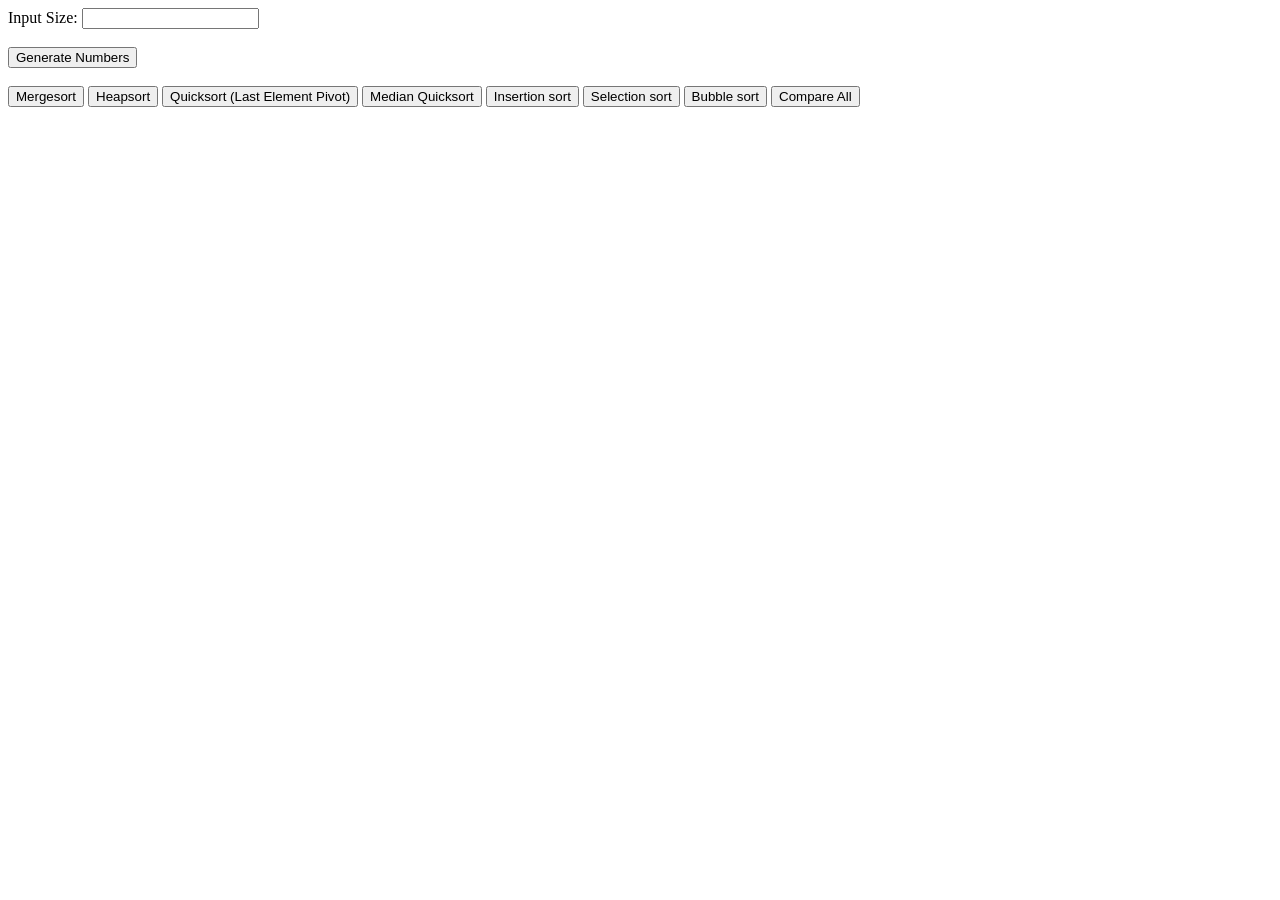
<file: index.html>
<!DOCTYPE html>
<html>
  <head>
    <title>Sorting Algorithms</title>
    <link rel="stylesheet" href="style.css">
  </head>
<body>


<form id="input-form">

    <label for="input-size">Input Size:</label>
    <input type="number" id="input-size" name="input-size"><br><br>

    
    <button type="button" id="genSample" onclick="myfunction()">Generate Numbers</button><br><br>

    <!-- Sort inputs-->
    <button type="button" id="mergesort" onclick="mergeSort()">Mergesort</button>
    <button type="button" id="heapsort" onclick="heapSort()">Heapsort</button>
    <button type="button" id="quicksort1" onclick="quickSort()">Quicksort (Last Element Pivot)</button>
    <button type="button" id="quicksort2" onclick="quickSort2()">Median Quicksort</button>
    <button type="button" id="insertion-sort" onclick="insertionSort()">Insertion sort</button>
    <button type="button" id="selection-sort" onclick="selectionSort()">Selection  sort</button>
    <button type="button" id="bubble-sort" onclick="bubbleSort()">Bubble sort</button>
    <button type="button" id="compare-sort" onclick="compareAlgos()">Compare All</button>

  </form>

  <br><br>
  <div class="container" >
    <label for="unsorted-input" id="input-label" hidden>Unsorted Input:</label>
    <div class="item" id="input" >
      
    </div>
  
    <br><br>
    <label for="algo-label" id="algo-label" hidden>Algorithm Used:</label>
    <div class="item" id="algo"></div>

    <br><br>
    <label for="sorted-input" id="output-label" hidden>Sorted Output:</label>
    <div class="item" id="output"></div>

    <br><br>
    <label for="time" id="time-label" hidden>Time:</label>
    <div class="item" id=time></div>

    <br><br>
    <label for="compare" id="compare-label" hidden>Time Comparison:</label>
    <div class="item" id=compare></div>
  
  </div>

  <script src="generate.js"></script>
  <script src="sorts.js"></script>
 
</body>
</html>
</file>
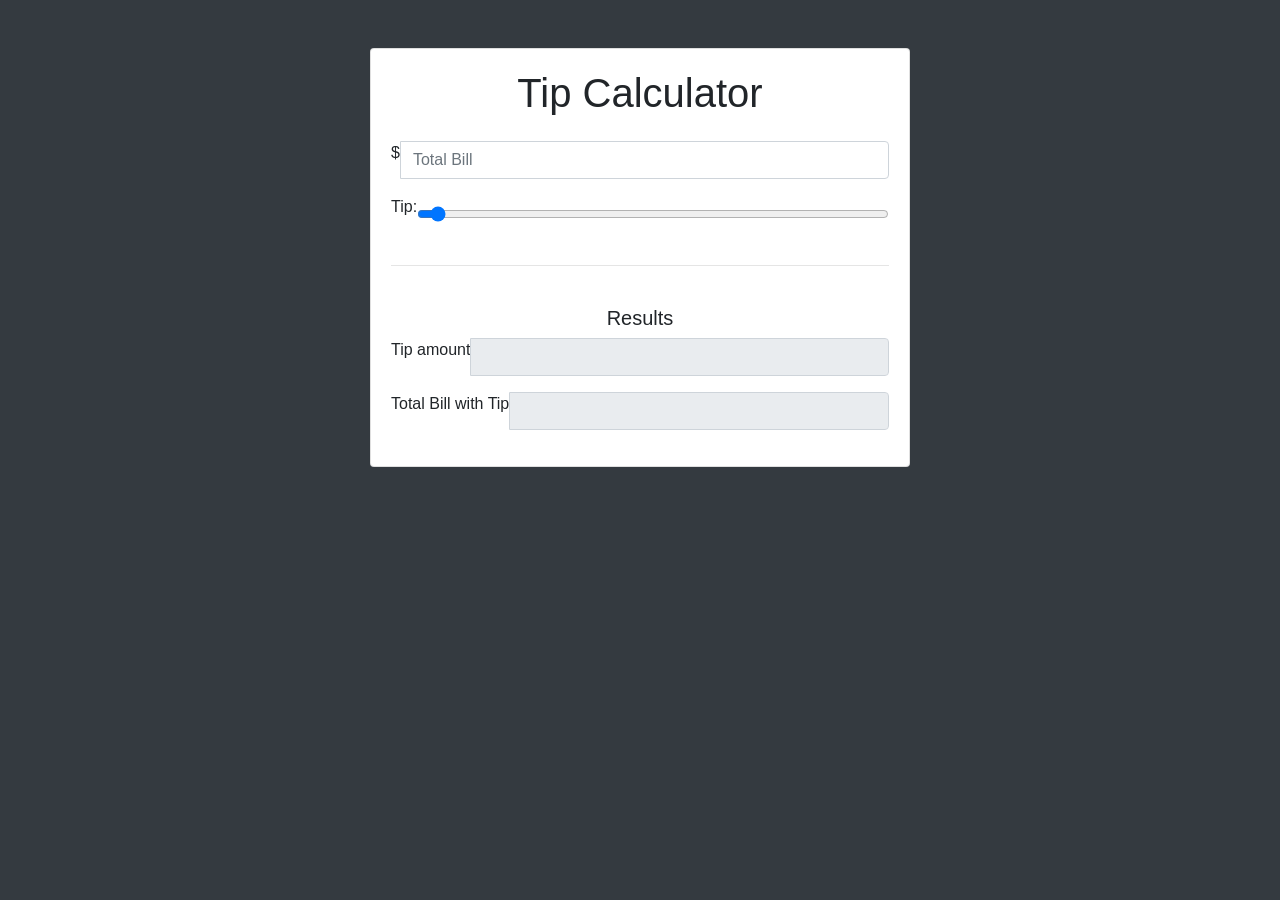
<file: ghh.html>
<!doctype html>
<html lang="en">
  <head>
    <title>Tip Calculator</title>
    <!-- Required meta tags -->
    <meta charset="utf-8">
    <meta name="viewport" content="width=device-width, initial-scale=1, shrink-to-fit=no">

    <!-- Bootstrap CSS -->
    <link rel="stylesheet" href="https://maxcdn.bootstrapcdn.com/bootstrap/4.0.0-beta.2/css/bootstrap.min.css" integrity="sha384-PsH8R72JQ3SOdhVi3uxftmaW6Vc51MKb0q5P2rRUpPvrszuE4W1povHYgTpBfshb" crossorigin="anonymous">

  </head>
  <body class="bg-dark">
    <div class="container">
      <div class="row">
        <div class="col-md-6 mx-auto">
          <div class="card card-body text-center mt-5">
            <h1 class="heading display-5 pb-3">Tip Calculator</h1>
            <form id="tip-form">
              <div class="form-group">
                <div class="input-group">
                  <span class="input-group-addon">$</span>
                  <input type="number" class="form-control" id="billTotal" placeholder="Total Bill">
                </div>
              </div>
              <div class="form-group tipPersent">
                <div class="input-group">
                  <label for="">Tip:</label>


                  <input type="range" class="form-control" id="tipInput" value="0">
                  <span class="input-group-addon" id="tipOutput"></span>
                </div>
              </div>



            </form>
            <hr>

            <!-- RESULTS -->
            <div id="results" class="pt-4">
              <h5>Results</h5>
              <div class="form-group">
                <div class="input-group">
                  <span class="input-group-addon">Tip amount</span>
                  <input type="number" class="form-control" id="tipAmount" disabled>
                </div>
              </div>

              <div class="form-group">
                <div class="input-group">
                  <span class="input-group-addon">Total Bill with Tip</span>
                  <input type="number" class="form-control" id="totalBillWithTip" disabled>
                </div>
              </div>


            </div>
          </div>
        </div>
      </div>
    </div>

    <!-- Optional JavaScript -->
    <!-- jQuery first, then Popper.js, then Bootstrap JS -->
    <script src="https://code.jquery.com/jquery-3.2.1.slim.min.js" integrity="sha384-KJ3o2DKtIkvYIK3UENzmM7KCkRr/rE9/Qpg6aAZGJwFDMVNA/GpGFF93hXpG5KkN" crossorigin="anonymous"></script>
    <script src="https://cdnjs.cloudflare.com/ajax/libs/popper.js/1.12.3/umd/popper.min.js" integrity="sha384-vFJXuSJphROIrBnz7yo7oB41mKfc8JzQZiCq4NCceLEaO4IHwicKwpJf9c9IpFgh" crossorigin="anonymous"></script>
    <script src="https://maxcdn.bootstrapcdn.com/bootstrap/4.0.0-beta.2/js/bootstrap.min.js" integrity="sha384-alpBpkh1PFOepccYVYDB4do5UnbKysX5WZXm3XxPqe5iKTfUKjNkCk9SaVuEZflJ" crossorigin="anonymous"></script>
   
  </body>
</html>
</file>
<file: style.css>
.item {
  /* width: fit-content; */
  padding: 10px;
  border: 2px solid gray;
  margin: 0;
  overflow-wrap: break-word;
  inline-size: 70%;
  overflow-wrap: break-word;
  visibility: hidden;
}

/* .container {
  inline-size: 80px;
  overflow-wrap: break-word;
} */

/* .container {
  visibility: hidden;
} */
</file>
